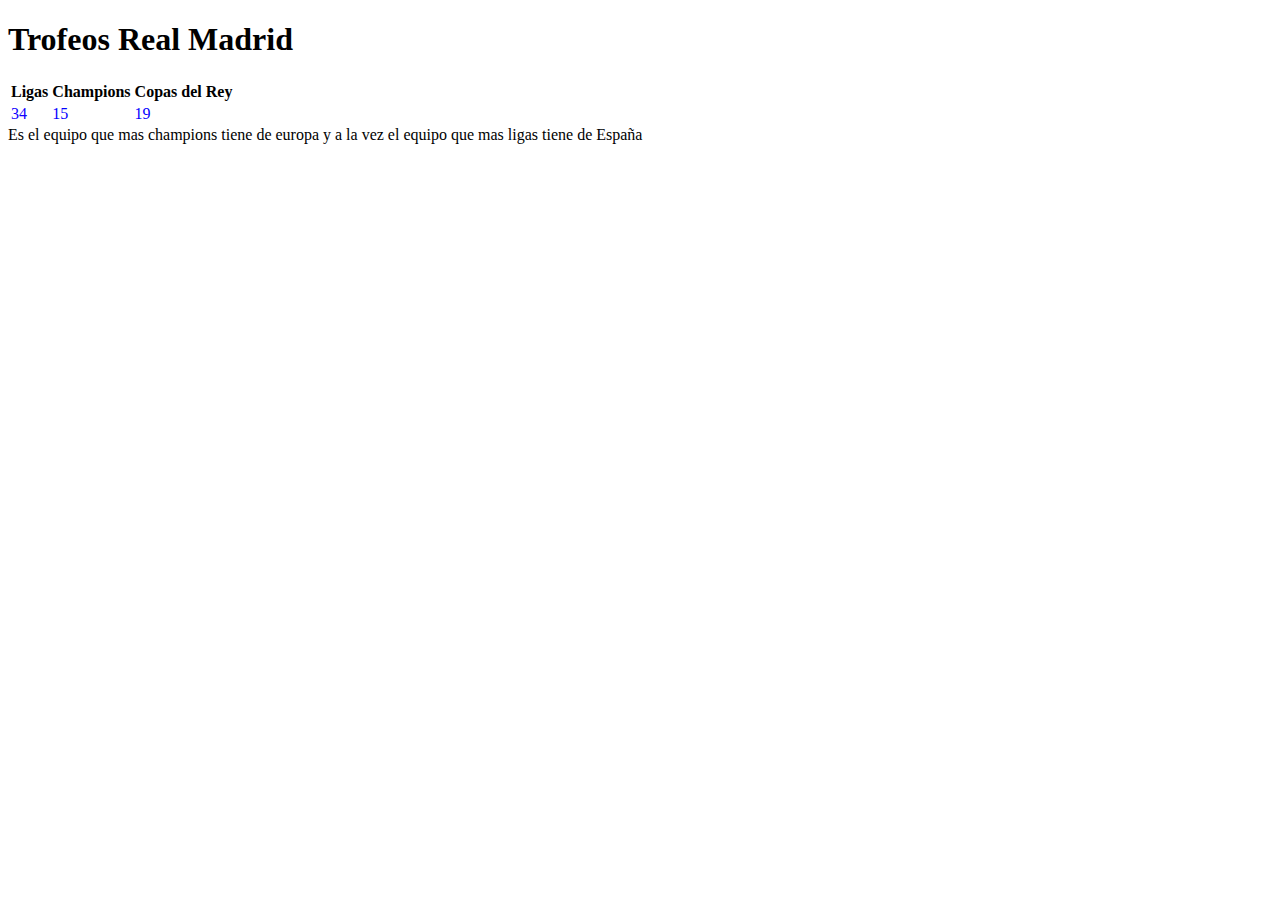
<file: pagina1.html>
<!DOCTYPE html>
<html lang="en">
<head>
    <meta charset="UTF-8">
    <meta name="viewport" content="width=device-width, initial-scale=1.0">
    <title>Trofeos Real Madrid</title>
    <style>
        body {background-image: url(https://fotografias.larazon.es/clipping/cmsimages01/2021/10/16/8CA818C7-12B5-45A7-9571-1D8DDC10FE5B/98.jpg?crop=739,416,x0,y25&width=1900&height=1069&optimize=low&format=webply);}
      </style>
</head>
<body>
    <h1>Trofeos Real Madrid</h1>
    <table>

        <tr><!--Table Row-->
          <th>Ligas</th><!--Table Head-->
          <th>Champions</th>
          <th>Copas del Rey</th>
        </tr>
        <tr>
          <td style="color:rgb(17, 0, 255)">34</td><!--Table Cell-->
          <td style="color:rgb(4, 0, 255)">15</td>
          <td style="color:rgb(4, 0, 255)">19</td>
        </tr>
      </table>
      Es el equipo que mas champions tiene de europa y  a la vez el equipo que mas ligas tiene de España
</body>
</html>
</file>
